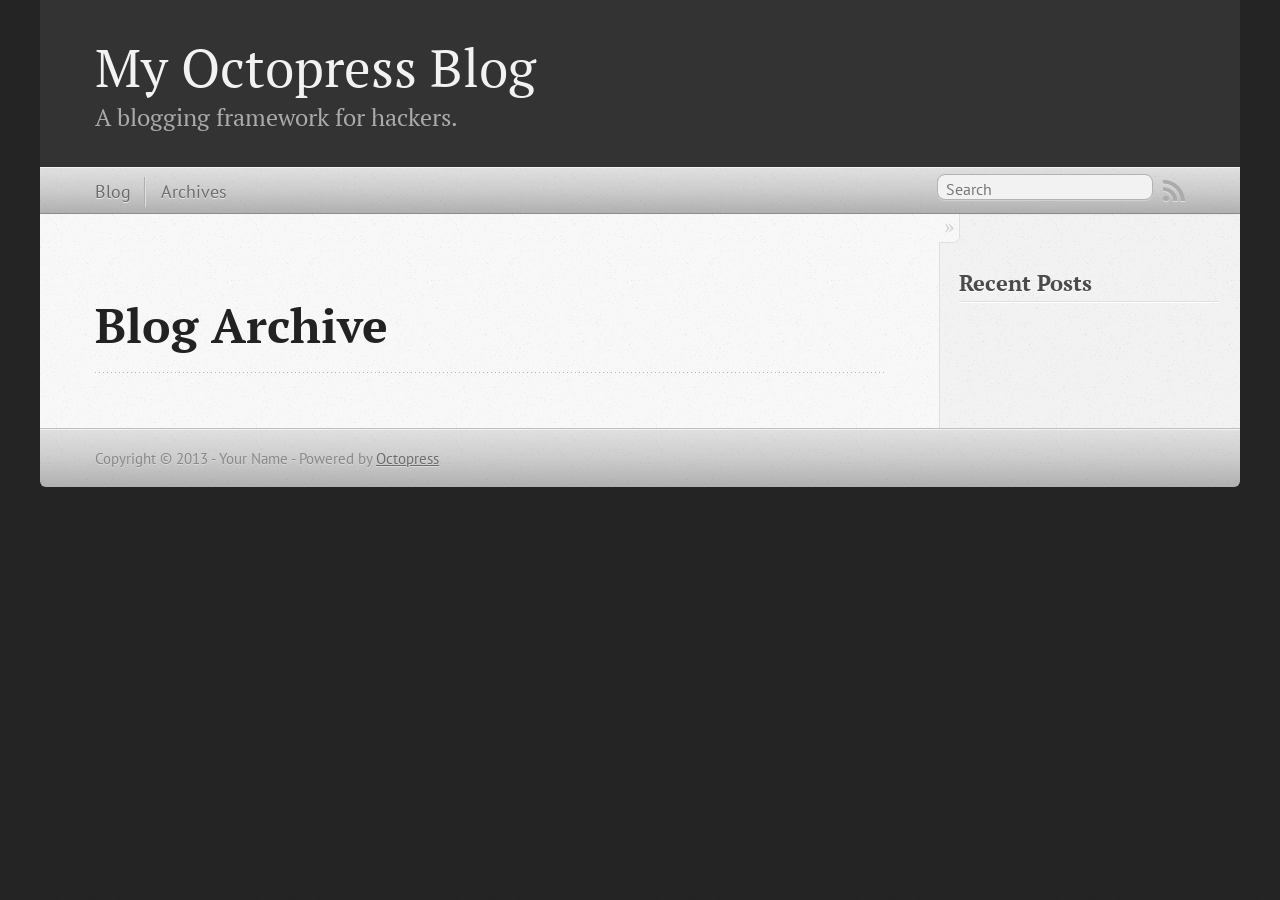
<file: blog/archives/index.html>
<!DOCTYPE html>
<!--[if IEMobile 7 ]><html class="no-js iem7"><![endif]-->
<!--[if lt IE 9]><html class="no-js lte-ie8"><![endif]-->
<!--[if (gt IE 8)|(gt IEMobile 7)|!(IEMobile)|!(IE)]><!--><html class="no-js" lang="en"><!--<![endif]-->
<head>
  <meta charset="utf-8">
  <title>Blog Archive - My Octopress Blog</title>
  <meta name="author" content="Your Name">

  
  <meta name="description" content=" Blog Archive Recent Posts ">
  

  <!-- http://t.co/dKP3o1e -->
  <meta name="HandheldFriendly" content="True">
  <meta name="MobileOptimized" content="320">
  <meta name="viewport" content="width=device-width, initial-scale=1">

  
  <link rel="canonical" href="http://laurivers.github.io/blog/archives">
  <link href="/favicon.png" rel="icon">
  <link href="/stylesheets/screen.css" media="screen, projection" rel="stylesheet" type="text/css">
  <link href="/atom.xml" rel="alternate" title="My Octopress Blog" type="application/atom+xml">
  <script src="/javascripts/modernizr-2.0.js"></script>
  <script src="//ajax.googleapis.com/ajax/libs/jquery/1.9.1/jquery.min.js"></script>
  <script>!window.jQuery && document.write(unescape('%3Cscript src="./javascripts/lib/jquery.min.js"%3E%3C/script%3E'))</script>
  <script src="/javascripts/octopress.js" type="text/javascript"></script>
  <!--Fonts from Google"s Web font directory at http://google.com/webfonts -->
<link href="http://fonts.googleapis.com/css?family=PT+Serif:regular,italic,bold,bolditalic" rel="stylesheet" type="text/css">
<link href="http://fonts.googleapis.com/css?family=PT+Sans:regular,italic,bold,bolditalic" rel="stylesheet" type="text/css">

  

</head>

<body   >
  <header role="banner"><hgroup>
  <h1><a href="/">My Octopress Blog</a></h1>
  
    <h2>A blogging framework for hackers.</h2>
  
</hgroup>

</header>
  <nav role="navigation"><ul class="subscription" data-subscription="rss">
  <li><a href="/atom.xml" rel="subscribe-rss" title="subscribe via RSS">RSS</a></li>
  
</ul>
  
<form action="http://google.com/search" method="get">
  <fieldset role="search">
    <input type="hidden" name="q" value="site:laurivers.github.io" />
    <input class="search" type="text" name="q" results="0" placeholder="Search"/>
  </fieldset>
</form>
  
<ul class="main-navigation">
  <li><a href="/">Blog</a></li>
  <li><a href="/blog/archives">Archives</a></li>
</ul>

</nav>
  <div id="main">
    <div id="content">
      <div>
<article role="article">
  
  <header>
    <h1 class="entry-title">Blog Archive</h1>
    
  </header>
  
  <div id="blog-archives">

</div>

  
</article>

</div>

<aside class="sidebar">
  
    <section>
  <h1>Recent Posts</h1>
  <ul id="recent_posts">
    
  </ul>
</section>





  
</aside>


    </div>
  </div>
  <footer role="contentinfo"><p>
  Copyright &copy; 2013 - Your Name -
  <span class="credit">Powered by <a href="http://octopress.org">Octopress</a></span>
</p>

</footer>
  







  <script type="text/javascript">
    (function(){
      var twitterWidgets = document.createElement('script');
      twitterWidgets.type = 'text/javascript';
      twitterWidgets.async = true;
      twitterWidgets.src = '//platform.twitter.com/widgets.js';
      document.getElementsByTagName('head')[0].appendChild(twitterWidgets);
    })();
  </script>





</body>
</html>
</file>
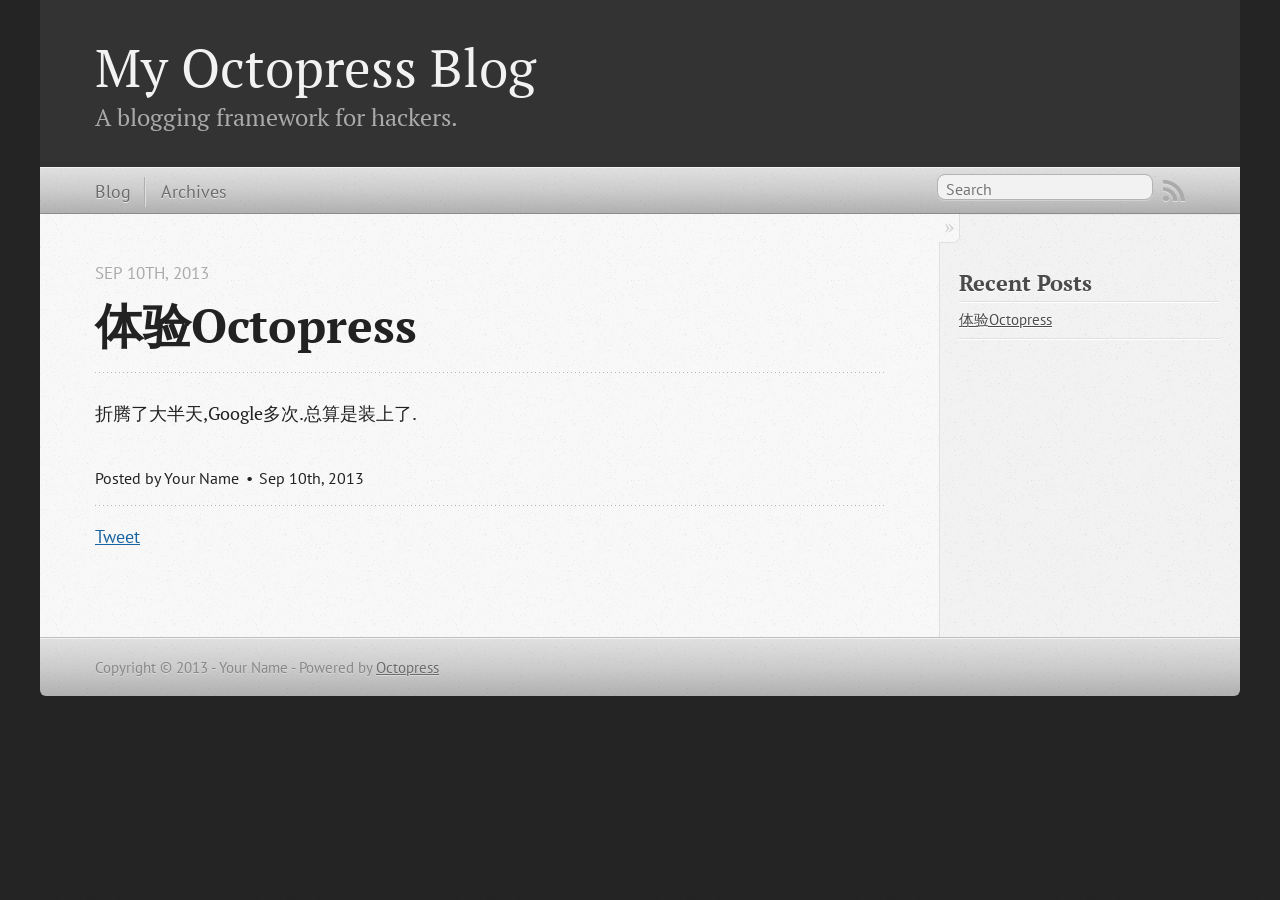
<file: blog/2013/09/10/ti-yan-octopress/index.html>
<!DOCTYPE html>
<!--[if IEMobile 7 ]><html class="no-js iem7"><![endif]-->
<!--[if lt IE 9]><html class="no-js lte-ie8"><![endif]-->
<!--[if (gt IE 8)|(gt IEMobile 7)|!(IEMobile)|!(IE)]><!--><html class="no-js" lang="en"><!--<![endif]-->
<head>
  <meta charset="utf-8">
  <title>体验Octopress - My Octopress Blog</title>
  <meta name="author" content="Your Name">

  
  <meta name="description" content="折腾了大半天,Google多次.总算是装上了.
">
  

  <!-- http://t.co/dKP3o1e -->
  <meta name="HandheldFriendly" content="True">
  <meta name="MobileOptimized" content="320">
  <meta name="viewport" content="width=device-width, initial-scale=1">

  
  <link rel="canonical" href="http://laurivers.github.io/blog/2013/09/10/ti-yan-octopress">
  <link href="/favicon.png" rel="icon">
  <link href="/stylesheets/screen.css" media="screen, projection" rel="stylesheet" type="text/css">
  <link href="/atom.xml" rel="alternate" title="My Octopress Blog" type="application/atom+xml">
  <script src="/javascripts/modernizr-2.0.js"></script>
  <script src="//ajax.googleapis.com/ajax/libs/jquery/1.9.1/jquery.min.js"></script>
  <script>!window.jQuery && document.write(unescape('%3Cscript src="./javascripts/lib/jquery.min.js"%3E%3C/script%3E'))</script>
  <script src="/javascripts/octopress.js" type="text/javascript"></script>
  <!--Fonts from Google"s Web font directory at http://google.com/webfonts -->
<link href="http://fonts.googleapis.com/css?family=PT+Serif:regular,italic,bold,bolditalic" rel="stylesheet" type="text/css">
<link href="http://fonts.googleapis.com/css?family=PT+Sans:regular,italic,bold,bolditalic" rel="stylesheet" type="text/css">

  

</head>

<body   >
  <header role="banner"><hgroup>
  <h1><a href="/">My Octopress Blog</a></h1>
  
    <h2>A blogging framework for hackers.</h2>
  
</hgroup>

</header>
  <nav role="navigation"><ul class="subscription" data-subscription="rss">
  <li><a href="/atom.xml" rel="subscribe-rss" title="subscribe via RSS">RSS</a></li>
  
</ul>
  
<form action="http://google.com/search" method="get">
  <fieldset role="search">
    <input type="hidden" name="q" value="site:laurivers.github.io" />
    <input class="search" type="text" name="q" results="0" placeholder="Search"/>
  </fieldset>
</form>
  
<ul class="main-navigation">
  <li><a href="/">Blog</a></li>
  <li><a href="/blog/archives">Archives</a></li>
</ul>

</nav>
  <div id="main">
    <div id="content">
      <div>
<article class="hentry" role="article">
  
  <header>
    
      <h1 class="entry-title">体验Octopress</h1>
    
    
      <p class="meta">
        








  


<time datetime="2013-09-10T17:25:00+08:00" pubdate data-updated="true">Sep 10<span>th</span>, 2013</time>
        
      </p>
    
  </header>


<div class="entry-content"><p>折腾了大半天,Google多次.总算是装上了.</p>
</div>


  <footer>
    <p class="meta">
      
  

<span class="byline author vcard">Posted by <span class="fn">Your Name</span></span>

      








  


<time datetime="2013-09-10T17:25:00+08:00" pubdate data-updated="true">Sep 10<span>th</span>, 2013</time>
      


    </p>
    
      <div class="sharing">
  
  <a href="//twitter.com/share" class="twitter-share-button" data-url="http://laurivers.github.io/blog/2013/09/10/ti-yan-octopress/" data-via="" data-counturl="http://laurivers.github.io/blog/2013/09/10/ti-yan-octopress/" >Tweet</a>
  
  
  
</div>

    
    <p class="meta">
      
      
    </p>
  </footer>
</article>

</div>

<aside class="sidebar">
  
    <section>
  <h1>Recent Posts</h1>
  <ul id="recent_posts">
    
      <li class="post">
        <a href="/blog/2013/09/10/ti-yan-octopress/">体验Octopress</a>
      </li>
    
  </ul>
</section>





  
</aside>


    </div>
  </div>
  <footer role="contentinfo"><p>
  Copyright &copy; 2013 - Your Name -
  <span class="credit">Powered by <a href="http://octopress.org">Octopress</a></span>
</p>

</footer>
  







  <script type="text/javascript">
    (function(){
      var twitterWidgets = document.createElement('script');
      twitterWidgets.type = 'text/javascript';
      twitterWidgets.async = true;
      twitterWidgets.src = '//platform.twitter.com/widgets.js';
      document.getElementsByTagName('head')[0].appendChild(twitterWidgets);
    })();
  </script>





</body>
</html>
</file>
<file: stylesheets/screen.css>
html,body,div,span,applet,object,iframe,h1,h2,h3,h4,h5,h6,p,blockquote,pre,a,abbr,acronym,address,big,cite,code,del,dfn,em,img,ins,kbd,q,s,samp,small,strike,strong,sub,sup,tt,var,b,u,i,center,dl,dt,dd,ol,ul,li,fieldset,form,label,legend,table,caption,tbody,tfoot,thead,tr,th,td,article,aside,canvas,details,embed,figure,figcaption,footer,header,hgroup,menu,nav,output,ruby,section,summary,time,mark,audio,video{margin:0;padding:0;border:0;font:inherit;font-size:100%;vertical-align:baseline}html{line-height:1}ol,ul{list-style:none}table{border-collapse:collapse;border-spacing:0}caption,th,td{text-align:left;font-weight:normal;vertical-align:middle}q,blockquote{quotes:none}q:before,q:after,blockquote:before,blockquote:after{content:"";content:none}a img{border:none}article,aside,details,figcaption,figure,footer,header,hgroup,menu,nav,section,summary{display:block}a{color:#1863a1}a:visited{color:#751590}a:focus{color:#0181eb}a:hover{color:#0181eb}a:active{color:#01579f}aside.sidebar a{color:#1863a1}aside.sidebar a:focus{color:#0181eb}aside.sidebar a:hover{color:#0181eb}aside.sidebar a:active{color:#01579f}a{-webkit-transition:color 0.3s;-moz-transition:color 0.3s;-o-transition:color 0.3s;transition:color 0.3s}html{background:#252525 url('/images/line-tile.png?1378800332') top left}body>div{background:#f2f2f2 url('/images/noise.png?1378800332') top left;border-bottom:1px solid #bfbfbf}body>div>div{background:#f8f8f8 url('/images/noise.png?1378800332') top left;border-right:1px solid #e0e0e0}.heading,body>header h1,h1,h2,h3,h4,h5,h6{font-family:"PT Serif","Georgia","Helvetica Neue",Arial,sans-serif}.sans,body>header h2,article header p.meta,article>footer,#content .blog-index footer,html .gist .gist-file .gist-meta,#blog-archives a.category,#blog-archives time,aside.sidebar section,body>footer{font-family:"PT Sans","Helvetica Neue",Arial,sans-serif}.serif,body,#content .blog-index a[rel=full-article]{font-family:"PT Serif",Georgia,Times,"Times New Roman",serif}.mono,pre,code,tt,p code,li code{font-family:Menlo,Monaco,"Andale Mono","lucida console","Courier New",monospace}body>header h1{font-size:2.2em;font-family:"PT Serif","Georgia","Helvetica Neue",Arial,sans-serif;font-weight:normal;line-height:1.2em;margin-bottom:0.6667em}body>header h2{font-family:"PT Serif","Georgia","Helvetica Neue",Arial,sans-serif}body{line-height:1.5em;color:#222}h1{font-size:2.2em;line-height:1.2em}@media only screen and (min-width: 992px){body{font-size:1.15em}h1{font-size:2.6em;line-height:1.2em}}h1,h2,h3,h4,h5,h6{text-rendering:optimizelegibility;margin-bottom:1em;font-weight:bold}h2,section h1{font-size:1.5em}h3,section h2,section section h1{font-size:1.3em}h4,section h3,section section h2,section section section h1{font-size:1em}h5,section h4,section section h3{font-size:.9em}h6,section h5,section section h4,section section section h3{font-size:.8em}p,article blockquote,ul,ol{margin-bottom:1.5em}ul{list-style-type:disc}ul ul{list-style-type:circle;margin-bottom:0px}ul ul ul{list-style-type:square;margin-bottom:0px}ol{list-style-type:decimal}ol ol{list-style-type:lower-alpha;margin-bottom:0px}ol ol ol{list-style-type:lower-roman;margin-bottom:0px}ul,ul ul,ul ol,ol,ol ul,ol ol{margin-left:1.3em}ul ul,ul ol,ol ul,ol ol{margin-bottom:0em}strong{font-weight:bold}em{font-style:italic}sup,sub{font-size:0.75em;position:relative;display:inline-block;padding:0 .2em;line-height:.8em}sup{top:-.5em}sub{bottom:-.5em}a[rev='footnote']{font-size:.75em;padding:0 .3em;line-height:1}q{font-style:italic}q:before{content:"\201C"}q:after{content:"\201D"}em,dfn{font-style:italic}strong,dfn{font-weight:bold}del,s{text-decoration:line-through}abbr,acronym{border-bottom:1px dotted;cursor:help}hr{margin-bottom:0.2em}small{font-size:.8em}big{font-size:1.2em}article blockquote{font-style:italic;position:relative;font-size:1.2em;line-height:1.5em;padding-left:1em;border-left:4px solid rgba(170,170,170,0.5)}article blockquote cite{font-style:italic}article blockquote cite a{color:#aaa !important;word-wrap:break-word}article blockquote cite:before{content:'\2014';padding-right:.3em;padding-left:.3em;color:#aaa}@media only screen and (min-width: 992px){article blockquote{padding-left:1.5em;border-left-width:4px}}.pullquote-right:before,.pullquote-left:before{padding:0;border:none;content:attr(data-pullquote);float:right;width:45%;margin:.5em 0 1em 1.5em;position:relative;top:7px;font-size:1.4em;line-height:1.45em}.pullquote-left:before{float:left;margin:.5em 1.5em 1em 0}.force-wrap,article a,aside.sidebar a{white-space:-moz-pre-wrap;white-space:-pre-wrap;white-space:-o-pre-wrap;white-space:pre-wrap;word-wrap:break-word}.group,body>header,body>nav,body>footer,body #content>article,body #content>div>article,body #content>div>section,body div.pagination,aside.sidebar,#main,#content,.sidebar{*zoom:1}.group:after,body>header:after,body>nav:after,body>footer:after,body #content>article:after,body #content>div>section:after,body div.pagination:after,#main:after,#content:after,.sidebar:after{content:"";display:table;clear:both}body{-webkit-text-size-adjust:none;max-width:1200px;position:relative;margin:0 auto}body>header,body>nav,body>footer,body #content>article,body #content>div>article,body #content>div>section{padding-left:18px;padding-right:18px}@media only screen and (min-width: 480px){body>header,body>nav,body>footer,body #content>article,body #content>div>article,body #content>div>section{padding-left:25px;padding-right:25px}}@media only screen and (min-width: 768px){body>header,body>nav,body>footer,body #content>article,body #content>div>article,body #content>div>section{padding-left:35px;padding-right:35px}}@media only screen and (min-width: 992px){body>header,body>nav,body>footer,body #content>article,body #content>div>article,body #content>div>section{padding-left:55px;padding-right:55px}}body div.pagination{margin-left:18px;margin-right:18px}@media only screen and (min-width: 480px){body div.pagination{margin-left:25px;margin-right:25px}}@media only screen and (min-width: 768px){body div.pagination{margin-left:35px;margin-right:35px}}@media only screen and (min-width: 992px){body div.pagination{margin-left:55px;margin-right:55px}}body>header{font-size:1em;padding-top:1.5em;padding-bottom:1.5em}#content{overflow:hidden}#content>div,#content>article{width:100%}aside.sidebar{float:none;padding:0 18px 1px;background-color:#f7f7f7;border-top:1px solid #e0e0e0}.flex-content,article img,article video,article .flash-video,aside.sidebar img{max-width:100%;height:auto}.basic-alignment.left,article img.left,article video.left,article .left.flash-video,aside.sidebar img.left{float:left;margin-right:1.5em}.basic-alignment.right,article img.right,article video.right,article .right.flash-video,aside.sidebar img.right{float:right;margin-left:1.5em}.basic-alignment.center,article img.center,article video.center,article .center.flash-video,aside.sidebar img.center{display:block;margin:0 auto 1.5em}.basic-alignment.left,article img.left,article video.left,article .left.flash-video,aside.sidebar img.left,.basic-alignment.right,article img.right,article video.right,article .right.flash-video,aside.sidebar img.right{margin-bottom:.8em}.toggle-sidebar,.no-sidebar .toggle-sidebar{display:none}@media only screen and (min-width: 750px){body.sidebar-footer aside.sidebar{float:none;width:auto;clear:left;margin:0;padding:0 35px 1px;background-color:#f7f7f7;border-top:1px solid #eaeaea}body.sidebar-footer aside.sidebar section.odd,body.sidebar-footer aside.sidebar section.even{float:left;width:48%}body.sidebar-footer aside.sidebar section.odd{margin-left:0}body.sidebar-footer aside.sidebar section.even{margin-left:4%}body.sidebar-footer aside.sidebar.thirds section{width:30%;margin-left:5%}body.sidebar-footer aside.sidebar.thirds section.first{margin-left:0;clear:both}}body.sidebar-footer #content{margin-right:0px}body.sidebar-footer .toggle-sidebar{display:none}@media only screen and (min-width: 550px){body>header{font-size:1em}}@media only screen and (min-width: 750px){aside.sidebar{float:none;width:auto;clear:left;margin:0;padding:0 35px 1px;background-color:#f7f7f7;border-top:1px solid #eaeaea}aside.sidebar section.odd,aside.sidebar section.even{float:left;width:48%}aside.sidebar section.odd{margin-left:0}aside.sidebar section.even{margin-left:4%}aside.sidebar.thirds section{width:30%;margin-left:5%}aside.sidebar.thirds section.first{margin-left:0;clear:both}}@media only screen and (min-width: 768px){body{-webkit-text-size-adjust:auto}body>header{font-size:1.2em}#main{padding:0;margin:0 auto}#content{overflow:visible;margin-right:240px;position:relative}.no-sidebar #content{margin-right:0;border-right:0}.collapse-sidebar #content{margin-right:20px}#content>div,#content>article{padding-top:17.5px;padding-bottom:17.5px;float:left}aside.sidebar{width:210px;padding:0 15px 15px;background:none;clear:none;float:left;margin:0 -100% 0 0}aside.sidebar section{width:auto;margin-left:0}aside.sidebar section.odd,aside.sidebar section.even{float:none;width:auto;margin-left:0}.collapse-sidebar aside.sidebar{float:none;width:auto;clear:left;margin:0;padding:0 35px 1px;background-color:#f7f7f7;border-top:1px solid #eaeaea}.collapse-sidebar aside.sidebar section.odd,.collapse-sidebar aside.sidebar section.even{float:left;width:48%}.collapse-sidebar aside.sidebar section.odd{margin-left:0}.collapse-sidebar aside.sidebar section.even{margin-left:4%}.collapse-sidebar aside.sidebar.thirds section{width:30%;margin-left:5%}.collapse-sidebar aside.sidebar.thirds section.first{margin-left:0;clear:both}}@media only screen and (min-width: 992px){body>header{font-size:1.3em}#content{margin-right:300px}#content>div,#content>article{padding-top:27.5px;padding-bottom:27.5px}aside.sidebar{width:260px;padding:1.2em 20px 20px}.collapse-sidebar aside.sidebar{padding-left:55px;padding-right:55px}}@media only screen and (min-width: 768px){ul,ol{margin-left:0}}body>header{background:#333}body>header h1{display:inline-block;margin:0}body>header h1 a,body>header h1 a:visited,body>header h1 a:hover{color:#f2f2f2;text-decoration:none}body>header h2{margin:.2em 0 0;font-size:1em;color:#aaa;font-weight:normal}body>nav{position:relative;background-color:#ccc;background:url('/images/noise.png?1378800332'),-webkit-gradient(linear, 50% 0%, 50% 100%, color-stop(0%, #e0e0e0), color-stop(50%, #cccccc), color-stop(100%, #b0b0b0));background:url('/images/noise.png?1378800332'),-webkit-linear-gradient(#e0e0e0,#cccccc,#b0b0b0);background:url('/images/noise.png?1378800332'),-moz-linear-gradient(#e0e0e0,#cccccc,#b0b0b0);background:url('/images/noise.png?1378800332'),-o-linear-gradient(#e0e0e0,#cccccc,#b0b0b0);background:url('/images/noise.png?1378800332'),linear-gradient(#e0e0e0,#cccccc,#b0b0b0);border-top:1px solid #f2f2f2;border-bottom:1px solid #8c8c8c;padding-top:.35em;padding-bottom:.35em}body>nav form{-webkit-background-clip:padding;-moz-background-clip:padding;background-clip:padding-box;margin:0;padding:0}body>nav form .search{padding:.3em .5em 0;font-size:.85em;font-family:"PT Sans","Helvetica Neue",Arial,sans-serif;line-height:1.1em;width:95%;-webkit-border-radius:0.5em;-moz-border-radius:0.5em;-ms-border-radius:0.5em;-o-border-radius:0.5em;border-radius:0.5em;-webkit-background-clip:padding;-moz-background-clip:padding;background-clip:padding-box;-webkit-box-shadow:#d1d1d1 0 1px;-moz-box-shadow:#d1d1d1 0 1px;box-shadow:#d1d1d1 0 1px;background-color:#f2f2f2;border:1px solid #b3b3b3;color:#888}body>nav form .search:focus{color:#444;border-color:#80b1df;-webkit-box-shadow:#80b1df 0 0 4px,#80b1df 0 0 3px inset;-moz-box-shadow:#80b1df 0 0 4px,#80b1df 0 0 3px inset;box-shadow:#80b1df 0 0 4px,#80b1df 0 0 3px inset;background-color:#fff;outline:none}body>nav fieldset[role=search]{float:right;width:48%}body>nav fieldset.mobile-nav{float:left;width:48%}body>nav fieldset.mobile-nav select{width:100%;font-size:.8em;border:1px solid #888}body>nav ul{display:none}@media only screen and (min-width: 550px){body>nav{font-size:.9em}body>nav ul{margin:0;padding:0;border:0;overflow:hidden;*zoom:1;float:left;display:block;padding-top:.15em}body>nav ul li{list-style-image:none;list-style-type:none;margin-left:0;white-space:nowrap;display:inline;float:left;padding-left:0;padding-right:0}body>nav ul li:first-child,body>nav ul li.first{padding-left:0}body>nav ul li:last-child{padding-right:0}body>nav ul li.last{padding-right:0}body>nav ul.subscription{margin-left:.8em;float:right}body>nav ul.subscription li:last-child a{padding-right:0}body>nav ul li{margin:0}body>nav a{color:#6b6b6b;font-family:"PT Sans","Helvetica Neue",Arial,sans-serif;text-shadow:#ebebeb 0 1px;float:left;text-decoration:none;font-size:1.1em;padding:.1em 0;line-height:1.5em}body>nav a:visited{color:#6b6b6b}body>nav a:hover{color:#2b2b2b}body>nav li+li{border-left:1px solid #b0b0b0;margin-left:.8em}body>nav li+li a{padding-left:.8em;border-left:1px solid #dedede}body>nav form{float:right;text-align:left;padding-left:.8em;width:175px}body>nav form .search{width:93%;font-size:.95em;line-height:1.2em}body>nav ul[data-subscription$=email]+form{width:97px}body>nav ul[data-subscription$=email]+form .search{width:91%}body>nav fieldset.mobile-nav{display:none}body>nav fieldset[role=search]{width:99%}}@media only screen and (min-width: 992px){body>nav form{width:215px}body>nav ul[data-subscription$=email]+form{width:147px}}.no-placeholder body>nav .search{background:#f2f2f2 url('/images/search.png?1378800332') 0.3em 0.25em no-repeat;text-indent:1.3em}@media only screen and (min-width: 550px){.maskImage body>nav ul[data-subscription$=email]+form{width:123px}}@media only screen and (min-width: 992px){.maskImage body>nav ul[data-subscription$=email]+form{width:173px}}.maskImage ul.subscription{position:relative;top:.2em}.maskImage ul.subscription li,.maskImage ul.subscription a{border:0;padding:0}.maskImage a[rel=subscribe-rss]{position:relative;top:0px;text-indent:-999999em;background-color:#dedede;border:0;padding:0}.maskImage a[rel=subscribe-rss],.maskImage a[rel=subscribe-rss]:after{-webkit-mask-image:url('/images/rss.png?1378800332');-moz-mask-image:url('/images/rss.png?1378800332');-ms-mask-image:url('/images/rss.png?1378800332');-o-mask-image:url('/images/rss.png?1378800332');mask-image:url('/images/rss.png?1378800332');-webkit-mask-repeat:no-repeat;-moz-mask-repeat:no-repeat;-ms-mask-repeat:no-repeat;-o-mask-repeat:no-repeat;mask-repeat:no-repeat;width:22px;height:22px}.maskImage a[rel=subscribe-rss]:after{content:"";position:absolute;top:-1px;left:0;background-color:#ababab}.maskImage a[rel=subscribe-rss]:hover:after{background-color:#9e9e9e}.maskImage a[rel=subscribe-email]{position:relative;top:0px;text-indent:-999999em;background-color:#dedede;border:0;padding:0}.maskImage a[rel=subscribe-email],.maskImage a[rel=subscribe-email]:after{-webkit-mask-image:url('/images/email.png?1378800332');-moz-mask-image:url('/images/email.png?1378800332');-ms-mask-image:url('/images/email.png?1378800332');-o-mask-image:url('/images/email.png?1378800332');mask-image:url('/images/email.png?1378800332');-webkit-mask-repeat:no-repeat;-moz-mask-repeat:no-repeat;-ms-mask-repeat:no-repeat;-o-mask-repeat:no-repeat;mask-repeat:no-repeat;width:28px;height:22px}.maskImage a[rel=subscribe-email]:after{content:"";position:absolute;top:-1px;left:0;background-color:#ababab}.maskImage a[rel=subscribe-email]:hover:after{background-color:#9e9e9e}article{padding-top:1em}article header{position:relative;padding-top:2em;padding-bottom:1em;margin-bottom:1em;background:url('[data-uri]') bottom left repeat-x}article header h1{margin:0}article header h1 a{text-decoration:none}article header h1 a:hover{text-decoration:underline}article header p{font-size:.9em;color:#aaa;margin:0}article header p.meta{text-transform:uppercase;position:absolute;top:0}@media only screen and (min-width: 768px){article header{margin-bottom:1.5em;padding-bottom:1em;background:url('[data-uri]') bottom left repeat-x}}article h2{padding-top:0.8em;background:url('[data-uri]') top left repeat-x}.entry-content article h2:first-child,article header+h2{padding-top:0}article h2:first-child,article header+h2{background:none}article .feature{padding-top:.5em;margin-bottom:1em;padding-bottom:1em;background:url('[data-uri]') bottom left repeat-x;font-size:2.0em;font-style:italic;line-height:1.3em}article img,article video,article .flash-video{-webkit-border-radius:0.3em;-moz-border-radius:0.3em;-ms-border-radius:0.3em;-o-border-radius:0.3em;border-radius:0.3em;-webkit-box-shadow:rgba(0,0,0,0.15) 0 1px 4px;-moz-box-shadow:rgba(0,0,0,0.15) 0 1px 4px;box-shadow:rgba(0,0,0,0.15) 0 1px 4px;-webkit-box-sizing:border-box;-moz-box-sizing:border-box;box-sizing:border-box;border:#fff 0.5em solid}article video,article .flash-video{margin:0 auto 1.5em}article video{display:block;width:100%}article .flash-video>div{position:relative;display:block;padding-bottom:56.25%;padding-top:1px;height:0;overflow:hidden}article .flash-video>div iframe,article .flash-video>div object,article .flash-video>div embed{position:absolute;top:0;left:0;width:100%;height:100%}article>footer{padding-bottom:2.5em;margin-top:2em}article>footer p.meta{margin-bottom:.8em;font-size:.85em;clear:both;overflow:hidden}.blog-index article+article{background:url('[data-uri]') top left repeat-x}#content .blog-index{padding-top:0;padding-bottom:0}#content .blog-index article{padding-top:2em}#content .blog-index article header{background:none;padding-bottom:0}#content .blog-index article h1{font-size:2.2em}#content .blog-index article h1 a{color:inherit}#content .blog-index article h1 a:hover{color:#0181eb}#content .blog-index a[rel=full-article]{background:#ebebeb;display:inline-block;padding:.4em .8em;margin-right:.5em;text-decoration:none;color:#666;-webkit-transition:background-color 0.5s;-moz-transition:background-color 0.5s;-o-transition:background-color 0.5s;transition:background-color 0.5s}#content .blog-index a[rel=full-article]:hover{background:#0181eb;text-shadow:none;color:#f8f8f8}#content .blog-index footer{margin-top:1em}.separator,article>footer .byline+time:before,article>footer time+time:before,article>footer .comments:before,article>footer .byline ~ .categories:before{content:"\2022 ";padding:0 .4em 0 .2em;display:inline-block}#content div.pagination{text-align:center;font-size:.95em;position:relative;background:url('[data-uri]') top left repeat-x;padding-top:1.5em;padding-bottom:1.5em}#content div.pagination a{text-decoration:none;color:#aaa}#content div.pagination a.prev{position:absolute;left:0}#content div.pagination a.next{position:absolute;right:0}#content div.pagination a:hover{color:#0181eb}#content div.pagination a[href*=archive]:before,#content div.pagination a[href*=archive]:after{content:'\2014';padding:0 .3em}p.meta+.sharing{padding-top:1em;padding-left:0;background:url('[data-uri]') top left repeat-x}#fb-root{display:none}.highlight,html .gist .gist-file .gist-syntax .gist-highlight{border:1px solid #05232b !important}.highlight table td.code,html .gist .gist-file .gist-syntax .gist-highlight table td.code{width:100%}.highlight .line-numbers,html .gist .gist-file .gist-syntax .highlight .line_numbers{text-align:right;font-size:13px;line-height:1.45em;background:#073642 url('/images/noise.png?1378800332') top left !important;border-right:1px solid #00232c !important;-webkit-box-shadow:#083e4b -1px 0 inset;-moz-box-shadow:#083e4b -1px 0 inset;box-shadow:#083e4b -1px 0 inset;text-shadow:#021014 0 -1px;padding:.8em !important;-webkit-border-radius:0;-moz-border-radius:0;-ms-border-radius:0;-o-border-radius:0;border-radius:0}.highlight .line-numbers span,html .gist .gist-file .gist-syntax .highlight .line_numbers span{color:#586e75 !important}figure.code,.gist-file,pre{-webkit-box-shadow:rgba(0,0,0,0.06) 0 0 10px;-moz-box-shadow:rgba(0,0,0,0.06) 0 0 10px;box-shadow:rgba(0,0,0,0.06) 0 0 10px}figure.code .highlight pre,.gist-file .highlight pre,pre .highlight pre{-webkit-box-shadow:none;-moz-box-shadow:none;box-shadow:none}.gist .highlight *::-moz-selection,figure.code .highlight *::-moz-selection{background:#386774;color:inherit;text-shadow:#002b36 0 1px}.gist .highlight *::-webkit-selection,figure.code .highlight *::-webkit-selection{background:#386774;color:inherit;text-shadow:#002b36 0 1px}.gist .highlight *::selection,figure.code .highlight *::selection{background:#386774;color:inherit;text-shadow:#002b36 0 1px}html .gist .gist-file{margin-bottom:1.8em;position:relative;border:none;padding-top:26px !important}html .gist .gist-file .highlight{margin-bottom:0}html .gist .gist-file .gist-syntax{border-bottom:0 !important;background:none !important}html .gist .gist-file .gist-syntax .gist-highlight{background:#002b36 !important}html .gist .gist-file .gist-syntax .highlight pre{padding:0}html .gist .gist-file .gist-meta{padding:.6em 0.8em;border:1px solid #083e4b !important;color:#586e75;font-size:.7em !important;background:#073642 url('/images/noise.png?1378800332') top left;line-height:1.5em}html .gist .gist-file .gist-meta a{color:#75878b !important;text-decoration:none}html .gist .gist-file .gist-meta a:hover{text-decoration:underline}html .gist .gist-file .gist-meta a:hover{color:#93a1a1 !important}html .gist .gist-file .gist-meta a[href*='#file']{position:absolute;top:0;left:0;right:-10px;color:#474747 !important}html .gist .gist-file .gist-meta a[href*='#file']:hover{color:#1863a1 !important}html .gist .gist-file .gist-meta a[href*=raw]{top:.4em}pre{background:#002b36 url('/images/noise.png?1378800332') top left;-webkit-border-radius:0.4em;-moz-border-radius:0.4em;-ms-border-radius:0.4em;-o-border-radius:0.4em;border-radius:0.4em;border:1px solid #05232b;line-height:1.45em;font-size:13px;margin-bottom:2.1em;padding:.8em 1em;color:#93a1a1;overflow:auto}h3.filename+pre{-moz-border-radius-topleft:0px;-webkit-border-top-left-radius:0px;border-top-left-radius:0px;-moz-border-radius-topright:0px;-webkit-border-top-right-radius:0px;border-top-right-radius:0px}p code,li code{display:inline-block;white-space:no-wrap;background:#fff;font-size:.8em;line-height:1.5em;color:#555;border:1px solid #ddd;-webkit-border-radius:0.4em;-moz-border-radius:0.4em;-ms-border-radius:0.4em;-o-border-radius:0.4em;border-radius:0.4em;padding:0 .3em;margin:-1px 0}p pre code,li pre code{font-size:1em !important;background:none;border:none}.pre-code,html .gist .gist-file .gist-syntax .highlight pre,.highlight code{font-family:Menlo,Monaco,"Andale Mono","lucida console","Courier New",monospace !important;overflow:scroll;overflow-y:hidden;display:block;padding:.8em;overflow-x:auto;line-height:1.45em;background:#002b36 url('/images/noise.png?1378800332') top left !important;color:#93a1a1 !important}.pre-code span,html .gist .gist-file .gist-syntax .highlight pre span,.highlight code span{color:#93a1a1 !important}.pre-code span,html .gist .gist-file .gist-syntax .highlight pre span,.highlight code span{font-style:normal !important;font-weight:normal !important}.pre-code .c,html .gist .gist-file .gist-syntax .highlight pre .c,.highlight code .c{color:#586e75 !important;font-style:italic !important}.pre-code .cm,html .gist .gist-file .gist-syntax .highlight pre .cm,.highlight code .cm{color:#586e75 !important;font-style:italic !important}.pre-code .cp,html .gist .gist-file .gist-syntax .highlight pre .cp,.highlight code .cp{color:#586e75 !important;font-style:italic !important}.pre-code .c1,html .gist .gist-file .gist-syntax .highlight pre .c1,.highlight code .c1{color:#586e75 !important;font-style:italic !important}.pre-code .cs,html .gist .gist-file .gist-syntax .highlight pre .cs,.highlight code .cs{color:#586e75 !important;font-weight:bold !important;font-style:italic !important}.pre-code .err,html .gist .gist-file .gist-syntax .highlight pre .err,.highlight code .err{color:#dc322f !important;background:none !important}.pre-code .k,html .gist .gist-file .gist-syntax .highlight pre .k,.highlight code .k{color:#cb4b16 !important}.pre-code .o,html .gist .gist-file .gist-syntax .highlight pre .o,.highlight code .o{color:#93a1a1 !important;font-weight:bold !important}.pre-code .p,html .gist .gist-file .gist-syntax .highlight pre .p,.highlight code .p{color:#93a1a1 !important}.pre-code .ow,html .gist .gist-file .gist-syntax .highlight pre .ow,.highlight code .ow{color:#2aa198 !important;font-weight:bold !important}.pre-code .gd,html .gist .gist-file .gist-syntax .highlight pre .gd,.highlight code .gd{color:#93a1a1 !important;background-color:#372c34 !important;display:inline-block}.pre-code .gd .x,html .gist .gist-file .gist-syntax .highlight pre .gd .x,.highlight code .gd .x{color:#93a1a1 !important;background-color:#4d2d33 !important;display:inline-block}.pre-code .ge,html .gist .gist-file .gist-syntax .highlight pre .ge,.highlight code .ge{color:#93a1a1 !important;font-style:italic !important}.pre-code .gh,html .gist .gist-file .gist-syntax .highlight pre .gh,.highlight code .gh{color:#586e75 !important}.pre-code .gi,html .gist .gist-file .gist-syntax .highlight pre .gi,.highlight code .gi{color:#93a1a1 !important;background-color:#1a412b !important;display:inline-block}.pre-code .gi .x,html .gist .gist-file .gist-syntax .highlight pre .gi .x,.highlight code .gi .x{color:#93a1a1 !important;background-color:#355720 !important;display:inline-block}.pre-code .gs,html .gist .gist-file .gist-syntax .highlight pre .gs,.highlight code .gs{color:#93a1a1 !important;font-weight:bold !important}.pre-code .gu,html .gist .gist-file .gist-syntax .highlight pre .gu,.highlight code .gu{color:#6c71c4 !important}.pre-code .kc,html .gist .gist-file .gist-syntax .highlight pre .kc,.highlight code .kc{color:#859900 !important;font-weight:bold !important}.pre-code .kd,html .gist .gist-file .gist-syntax .highlight pre .kd,.highlight code .kd{color:#268bd2 !important}.pre-code .kp,html .gist .gist-file .gist-syntax .highlight pre .kp,.highlight code .kp{color:#cb4b16 !important;font-weight:bold !important}.pre-code .kr,html .gist .gist-file .gist-syntax .highlight pre .kr,.highlight code .kr{color:#d33682 !important;font-weight:bold !important}.pre-code .kt,html .gist .gist-file .gist-syntax .highlight pre .kt,.highlight code .kt{color:#2aa198 !important}.pre-code .n,html .gist .gist-file .gist-syntax .highlight pre .n,.highlight code .n{color:#268bd2 !important}.pre-code .na,html .gist .gist-file .gist-syntax .highlight pre .na,.highlight code .na{color:#268bd2 !important}.pre-code .nb,html .gist .gist-file .gist-syntax .highlight pre .nb,.highlight code .nb{color:#859900 !important}.pre-code .nc,html .gist .gist-file .gist-syntax .highlight pre .nc,.highlight code .nc{color:#d33682 !important}.pre-code .no,html .gist .gist-file .gist-syntax .highlight pre .no,.highlight code .no{color:#b58900 !important}.pre-code .nl,html .gist .gist-file .gist-syntax .highlight pre .nl,.highlight code .nl{color:#859900 !important}.pre-code .ne,html .gist .gist-file .gist-syntax .highlight pre .ne,.highlight code .ne{color:#268bd2 !important;font-weight:bold !important}.pre-code .nf,html .gist .gist-file .gist-syntax .highlight pre .nf,.highlight code .nf{color:#268bd2 !important;font-weight:bold !important}.pre-code .nn,html .gist .gist-file .gist-syntax .highlight pre .nn,.highlight code .nn{color:#b58900 !important}.pre-code .nt,html .gist .gist-file .gist-syntax .highlight pre .nt,.highlight code .nt{color:#268bd2 !important;font-weight:bold !important}.pre-code .nx,html .gist .gist-file .gist-syntax .highlight pre .nx,.highlight code .nx{color:#b58900 !important}.pre-code .vg,html .gist .gist-file .gist-syntax .highlight pre .vg,.highlight code .vg{color:#268bd2 !important}.pre-code .vi,html .gist .gist-file .gist-syntax .highlight pre .vi,.highlight code .vi{color:#268bd2 !important}.pre-code .nv,html .gist .gist-file .gist-syntax .highlight pre .nv,.highlight code .nv{color:#268bd2 !important}.pre-code .mf,html .gist .gist-file .gist-syntax .highlight pre .mf,.highlight code .mf{color:#2aa198 !important}.pre-code .m,html .gist .gist-file .gist-syntax .highlight pre .m,.highlight code .m{color:#2aa198 !important}.pre-code .mh,html .gist .gist-file .gist-syntax .highlight pre .mh,.highlight code .mh{color:#2aa198 !important}.pre-code .mi,html .gist .gist-file .gist-syntax .highlight pre .mi,.highlight code .mi{color:#2aa198 !important}.pre-code .s,html .gist .gist-file .gist-syntax .highlight pre .s,.highlight code .s{color:#2aa198 !important}.pre-code .sd,html .gist .gist-file .gist-syntax .highlight pre .sd,.highlight code .sd{color:#2aa198 !important}.pre-code .s2,html .gist .gist-file .gist-syntax .highlight pre .s2,.highlight code .s2{color:#2aa198 !important}.pre-code .se,html .gist .gist-file .gist-syntax .highlight pre .se,.highlight code .se{color:#dc322f !important}.pre-code .si,html .gist .gist-file .gist-syntax .highlight pre .si,.highlight code .si{color:#268bd2 !important}.pre-code .sr,html .gist .gist-file .gist-syntax .highlight pre .sr,.highlight code .sr{color:#2aa198 !important}.pre-code .s1,html .gist .gist-file .gist-syntax .highlight pre .s1,.highlight code .s1{color:#2aa198 !important}.pre-code div .gd,html .gist .gist-file .gist-syntax .highlight pre div .gd,.highlight code div .gd,.pre-code div .gd .x,html .gist .gist-file .gist-syntax .highlight pre div .gd .x,.highlight code div .gd .x,.pre-code div .gi,html .gist .gist-file .gist-syntax .highlight pre div .gi,.highlight code div .gi,.pre-code div .gi .x,html .gist .gist-file .gist-syntax .highlight pre div .gi .x,.highlight code div .gi .x{display:inline-block;width:100%}.highlight,.gist-highlight{margin-bottom:1.8em;background:#002b36;overflow-y:hidden;overflow-x:auto}.highlight pre,.gist-highlight pre{background:none;-webkit-border-radius:0px;-moz-border-radius:0px;-ms-border-radius:0px;-o-border-radius:0px;border-radius:0px;border:none;padding:0;margin-bottom:0}pre::-webkit-scrollbar,.highlight::-webkit-scrollbar,.gist-highlight::-webkit-scrollbar{height:.5em;background:rgba(255,255,255,0.15)}pre::-webkit-scrollbar-thumb:horizontal,.highlight::-webkit-scrollbar-thumb:horizontal,.gist-highlight::-webkit-scrollbar-thumb:horizontal{background:rgba(255,255,255,0.2);-webkit-border-radius:4px;border-radius:4px}.highlight code{background:#000}figure.code{background:none;padding:0;border:0;margin-bottom:1.5em}figure.code pre{margin-bottom:0}figure.code figcaption{position:relative}figure.code .highlight{margin-bottom:0}.code-title,html .gist .gist-file .gist-meta a[href*='#file'],h3.filename,figure.code figcaption{text-align:center;font-size:13px;line-height:2em;text-shadow:#cbcccc 0 1px 0;color:#474747;font-weight:normal;margin-bottom:0;-moz-border-radius-topleft:5px;-webkit-border-top-left-radius:5px;border-top-left-radius:5px;-moz-border-radius-topright:5px;-webkit-border-top-right-radius:5px;border-top-right-radius:5px;font-family:"Helvetica Neue", Arial, "Lucida Grande", "Lucida Sans Unicode", Lucida, sans-serif;background:#aaa url('/images/code_bg.png?1378800332') top repeat-x;border:1px solid #565656;border-top-color:#cbcbcb;border-left-color:#a5a5a5;border-right-color:#a5a5a5;border-bottom:0}.download-source,html .gist .gist-file .gist-meta a[href*=raw],figure.code figcaption a{position:absolute;right:.8em;text-decoration:none;color:#666 !important;z-index:1;font-size:13px;text-shadow:#cbcccc 0 1px 0;padding-left:3em}.download-source:hover,html .gist .gist-file .gist-meta a[href*=raw]:hover,figure.code figcaption a:hover{text-decoration:underline}#archive #content>div,#archive #content>div>article{padding-top:0}#blog-archives{color:#aaa}#blog-archives article{padding:1em 0 1em;position:relative;background:url('[data-uri]') bottom left repeat-x}#blog-archives article:last-child{background:none}#blog-archives article footer{padding:0;margin:0}#blog-archives h1{color:#222;margin-bottom:.3em}#blog-archives h2{display:none}#blog-archives h1{font-size:1.5em}#blog-archives h1 a{text-decoration:none;color:inherit;font-weight:normal;display:inline-block}#blog-archives h1 a:hover{text-decoration:underline}#blog-archives h1 a:hover{color:#0181eb}#blog-archives a.category,#blog-archives time{color:#aaa}#blog-archives .entry-content{display:none}#blog-archives time{font-size:.9em;line-height:1.2em}#blog-archives time .month,#blog-archives time .day{display:inline-block}#blog-archives time .month{text-transform:uppercase}#blog-archives p{margin-bottom:1em}#blog-archives a,#blog-archives .entry-content a{color:inherit}#blog-archives a:hover,#blog-archives .entry-content a:hover{color:#0181eb}#blog-archives a:hover{color:#0181eb}@media only screen and (min-width: 550px){#blog-archives article{margin-left:5em}#blog-archives h2{margin-bottom:.3em;font-weight:normal;display:inline-block;position:relative;top:-1px;float:left}#blog-archives h2:first-child{padding-top:.75em}#blog-archives time{position:absolute;text-align:right;left:0em;top:1.8em}#blog-archives .year{display:none}#blog-archives article{padding-left:4.5em;padding-bottom:.7em}#blog-archives a.category{line-height:1.1em}}#content>.category article{margin-left:0;padding-left:6.8em}#content>.category .year{display:inline}.side-shadow-border,aside.sidebar section h1,aside.sidebar li{-webkit-box-shadow:#fff 0 1px;-moz-box-shadow:#fff 0 1px;box-shadow:#fff 0 1px}aside.sidebar{overflow:hidden;color:#4b4b4b;text-shadow:#fff 0 1px}aside.sidebar section{font-size:.8em;line-height:1.4em;margin-bottom:1.5em}aside.sidebar section h1{margin:1.5em 0 0;padding-bottom:.2em;border-bottom:1px solid #e0e0e0}aside.sidebar section h1+p{padding-top:.4em}aside.sidebar img{-webkit-border-radius:0.3em;-moz-border-radius:0.3em;-ms-border-radius:0.3em;-o-border-radius:0.3em;border-radius:0.3em;-webkit-box-shadow:rgba(0,0,0,0.15) 0 1px 4px;-moz-box-shadow:rgba(0,0,0,0.15) 0 1px 4px;box-shadow:rgba(0,0,0,0.15) 0 1px 4px;-webkit-box-sizing:border-box;-moz-box-sizing:border-box;box-sizing:border-box;border:#fff 0.3em solid}aside.sidebar ul{margin-bottom:0.5em;margin-left:0}aside.sidebar li{list-style:none;padding:.5em 0;margin:0;border-bottom:1px solid #e0e0e0}aside.sidebar li p:last-child{margin-bottom:0}aside.sidebar a{color:inherit;-webkit-transition:color 0.5s;-moz-transition:color 0.5s;-o-transition:color 0.5s;transition:color 0.5s}aside.sidebar:hover a{color:#1863a1}aside.sidebar:hover a:hover{color:#0181eb}.aside-alt-link,#pinboard_linkroll .pin-tag{color:#7e7e7e}.aside-alt-link:hover,#pinboard_linkroll .pin-tag:hover{color:#0181eb}@media only screen and (min-width: 768px){.toggle-sidebar{outline:none;position:absolute;right:-10px;top:0;bottom:0;display:inline-block;text-decoration:none;color:#cecece;width:9px;cursor:pointer}.toggle-sidebar:hover{background:#e9e9e9;background:-webkit-gradient(linear, 0% 50%, 100% 50%, color-stop(0%, rgba(224,224,224,0.5)), color-stop(100%, rgba(224,224,224,0)));background:-webkit-linear-gradient(left, rgba(224,224,224,0.5),rgba(224,224,224,0));background:-moz-linear-gradient(left, rgba(224,224,224,0.5),rgba(224,224,224,0));background:-o-linear-gradient(left, rgba(224,224,224,0.5),rgba(224,224,224,0));background:linear-gradient(left, rgba(224,224,224,0.5),rgba(224,224,224,0))}.toggle-sidebar:after{position:absolute;right:-11px;top:0;width:20px;font-size:1.2em;line-height:1.1em;padding-bottom:.15em;-moz-border-radius-bottomright:0.3em;-webkit-border-bottom-right-radius:0.3em;border-bottom-right-radius:0.3em;text-align:center;background:#f8f8f8 url('/images/noise.png?1378800332') top left;border-bottom:1px solid #e0e0e0;border-right:1px solid #e0e0e0;content:"\00BB";text-indent:-1px}.collapse-sidebar .toggle-sidebar{text-indent:0px;right:-20px;width:19px}.collapse-sidebar .toggle-sidebar:hover{background:#e9e9e9}.collapse-sidebar .toggle-sidebar:after{border-left:1px solid #e0e0e0;text-shadow:#fff 0 1px;content:"\00AB";left:0px;right:0;text-align:center;text-indent:0;border:0;border-right-width:0;background:none}}.googleplus h1{-moz-box-shadow:none !important;-webkit-box-shadow:none !important;-o-box-shadow:none !important;box-shadow:none !important;border-bottom:0px none !important}.googleplus a{text-decoration:none;white-space:normal !important;line-height:32px}.googleplus a img{float:left;margin-right:0.5em;border:0 none}.googleplus-hidden{position:absolute;top:-1000em;left:-1000em}#pinboard_linkroll .pin-title,#pinboard_linkroll .pin-description{display:block;margin-bottom:.5em}#pinboard_linkroll .pin-tag{text-decoration:none}#pinboard_linkroll .pin-tag:hover{text-decoration:underline}#pinboard_linkroll .pin-tag:after{content:','}#pinboard_linkroll .pin-tag:last-child:after{content:''}.delicious-posts a.delicious-link{margin-bottom:.5em;display:block}.delicious-posts p{font-size:1em}body>footer{font-size:.8em;color:#888;text-shadow:#d9d9d9 0 1px;background-color:#ccc;background:url('/images/noise.png?1378800332'),-webkit-gradient(linear, 50% 0%, 50% 100%, color-stop(0%, #e0e0e0), color-stop(50%, #cccccc), color-stop(100%, #b0b0b0));background:url('/images/noise.png?1378800332'),-webkit-linear-gradient(#e0e0e0,#cccccc,#b0b0b0);background:url('/images/noise.png?1378800332'),-moz-linear-gradient(#e0e0e0,#cccccc,#b0b0b0);background:url('/images/noise.png?1378800332'),-o-linear-gradient(#e0e0e0,#cccccc,#b0b0b0);background:url('/images/noise.png?1378800332'),linear-gradient(#e0e0e0,#cccccc,#b0b0b0);border-top:1px solid #f2f2f2;position:relative;padding-top:1em;padding-bottom:1em;margin-bottom:3em;-moz-border-radius-bottomleft:0.4em;-webkit-border-bottom-left-radius:0.4em;border-bottom-left-radius:0.4em;-moz-border-radius-bottomright:0.4em;-webkit-border-bottom-right-radius:0.4em;border-bottom-right-radius:0.4em;z-index:1}body>footer a{color:#6b6b6b}body>footer a:visited{color:#6b6b6b}body>footer a:hover{color:#484848}body>footer p:last-child{margin-bottom:0}
</file>
